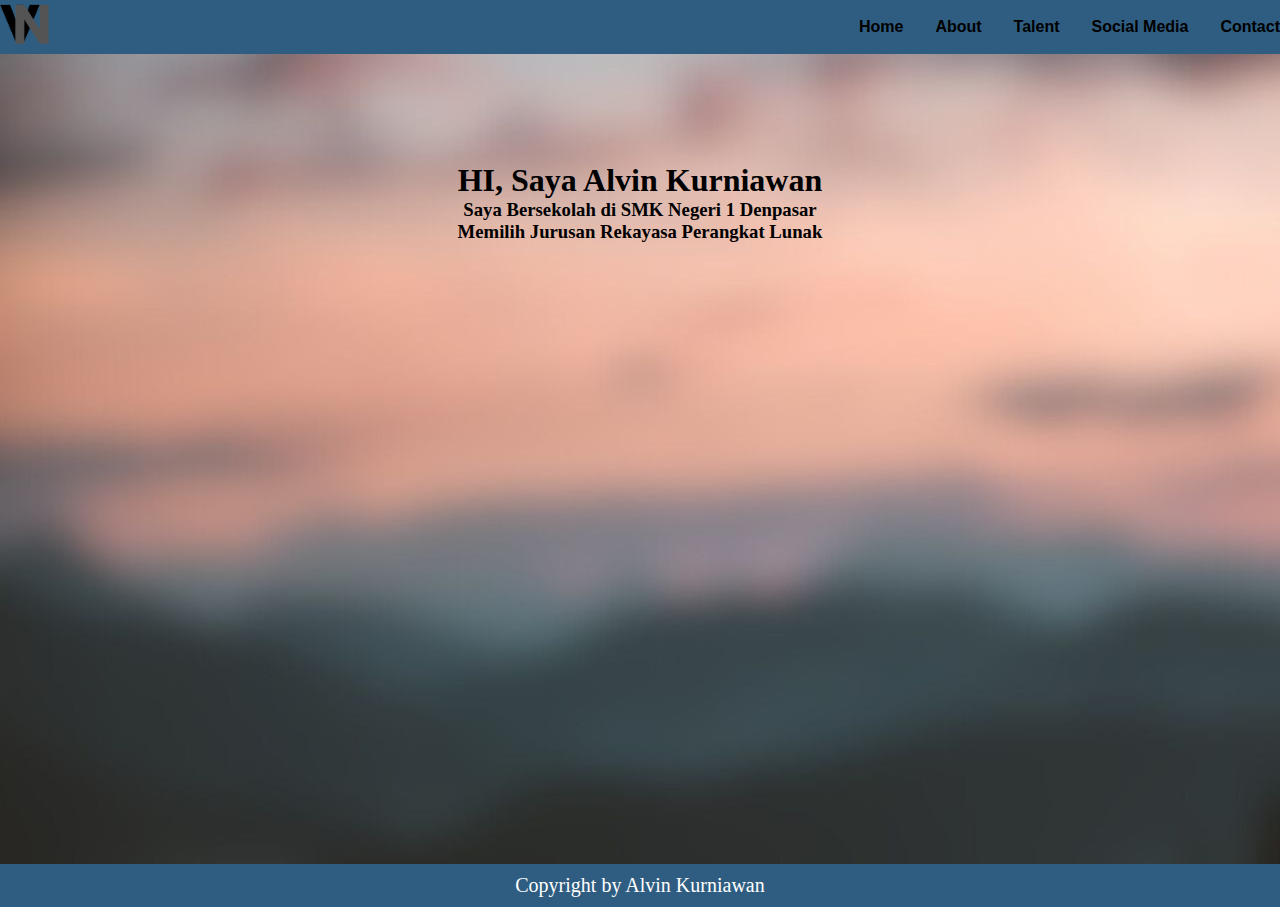
<file: index.html>
<!DOCTYPE html>
<html lang="en">
<head>
    <meta charset="UTF-8">
    <meta name="viewport" content="width=device-width, initial-scale=1.0">
    <title>Halaman Utama</title>
    <link rel="stylesheet" href="style.css" type="text/css">
</head>
    <!--Menu-->
<body>
    <nav>
        <div class="logo">
            <img src="Pict/logo.png" alt="">
        </div>
        <ul>
            <li>
                <a href="index.html">Home</a>
            </li>
            <li>
                <a href="about.html">About</a>
            </li>
            <li>
                <a href="Content.html">Talent</a>
            </li>
            <li>
                <a href="sosialmedia.html">Social Media</a>
            </li>
            <li>
                <a href="kontak.html">Contact</a>
            </li>
        </ul>
    </nav>
    <div class="bgHome">
        <div class="home-content">
    <br>
    <br>
    <br>
    <br>
    <br>
    <br>
    <h1>HI, Saya Alvin Kurniawan</h1>
    <h3>Saya Bersekolah di SMK Negeri 1 Denpasar</h3>
    <h3>Memilih Jurusan Rekayasa Perangkat Lunak</h3>
    </h1>
        </div>
    </div>
        </h1>
<!--Footer-->
<footer>
    <div class="footer">
        <p>
        Copyright by Alvin Kurniawan
        </p>
    </div>
</footer>
</body>
</html>
</file>
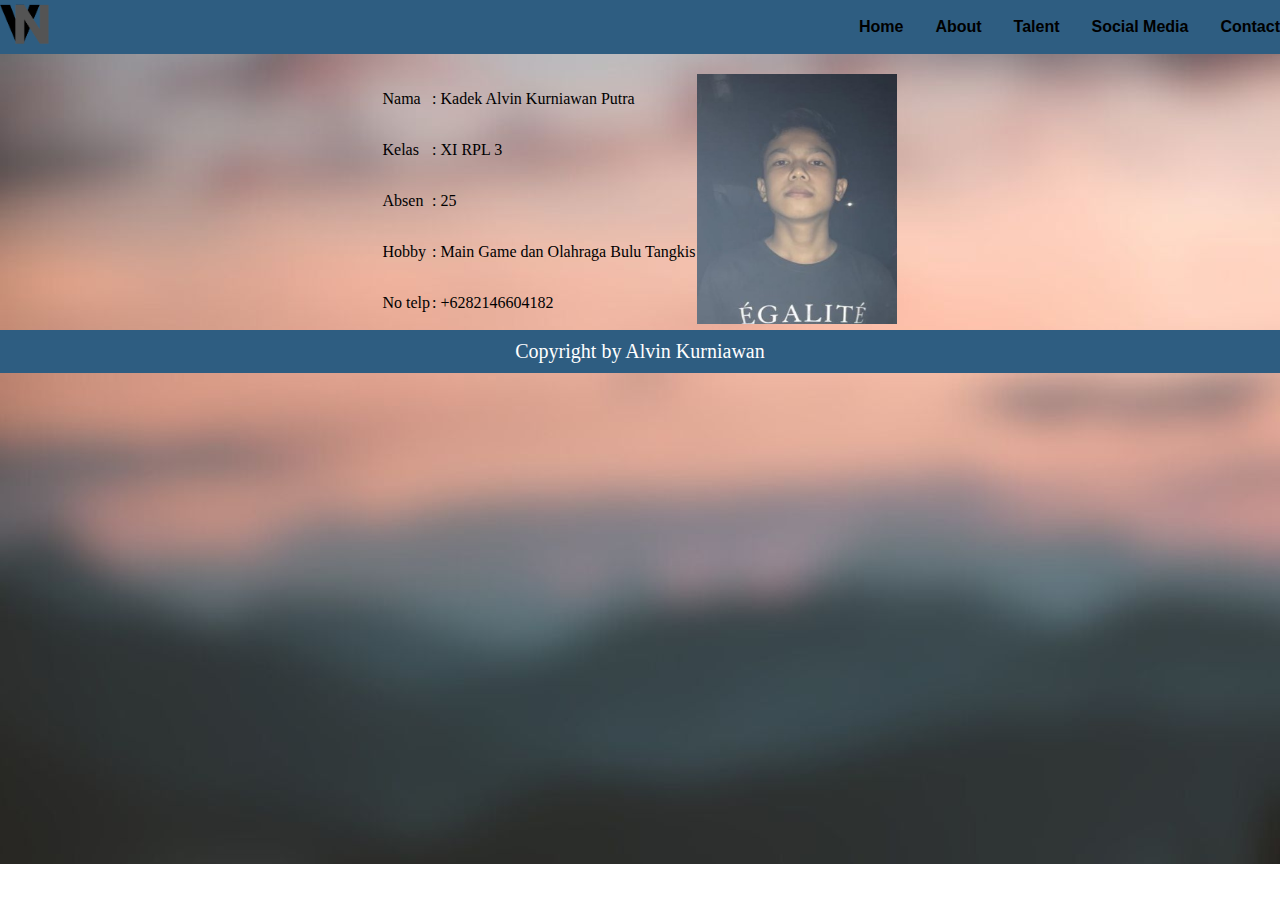
<file: about.html>
<!DOCTYPE html>
<html lang="en">
<head>
    <meta charset="UTF-8">
    <meta name="viewport" content="width=device-width, initial-scale=1.0">
    <title>About</title>
    <link rel="stylesheet" href="style.css" type="text/css">
</head>
    <!--Menu-->
<body>
    <nav>
        <div class="Container">
            <img src="Pict/logo.png" alt="">
        </div>
        <ul>
            <li>
                <a href="index.html">Home</a>
            </li>
            <li>
                <a href="about.html">About</a>
            </li>
            <li>
                <a href="Content.html">Talent</a>
            </li>
            <li>
                <a href="sosialmedia.html">Social Media</a>
            </li>
            <li>
                <a href="kontak.html">Contact</a>
            </li>
        </ul>
    </nav>
    <div class="bgAbout">
        <div class="about-content"> 
       <h1></h1>
    <table align="center" cellpadding="12px" width="600px">
        <table class="biodataweb">
        </div>
        <tr>
            <br>
            <td>Nama</td>
            <td>: Kadek Alvin Kurniawan Putra</td>
            <td rowspan="5"><img src="Pict/profil.jpg" height="250px" width="200x" alt=""></td>
        </tr>
        <tr>
            <td>Kelas</td>
            <td>: XI RPL 3</td>
        </tr> 
        <tr>
            <td>Absen</td>
            <td>: 25</td>
        </tr>
        <tr>
            <td>Hobby</td>
            <td>: Main Game dan Olahraga Bulu Tangkis</td>
        </tr>
        <tr>
            <td>No telp</td>
            <td>: +6282146604182</td>
    </div>
    </table>
<!--footer-->
    <footer>
        <div class="footer">
            <p>
            Copyright by Alvin Kurniawan
            </p>
        </div>
    </footer>
</body>
</html>
</file>
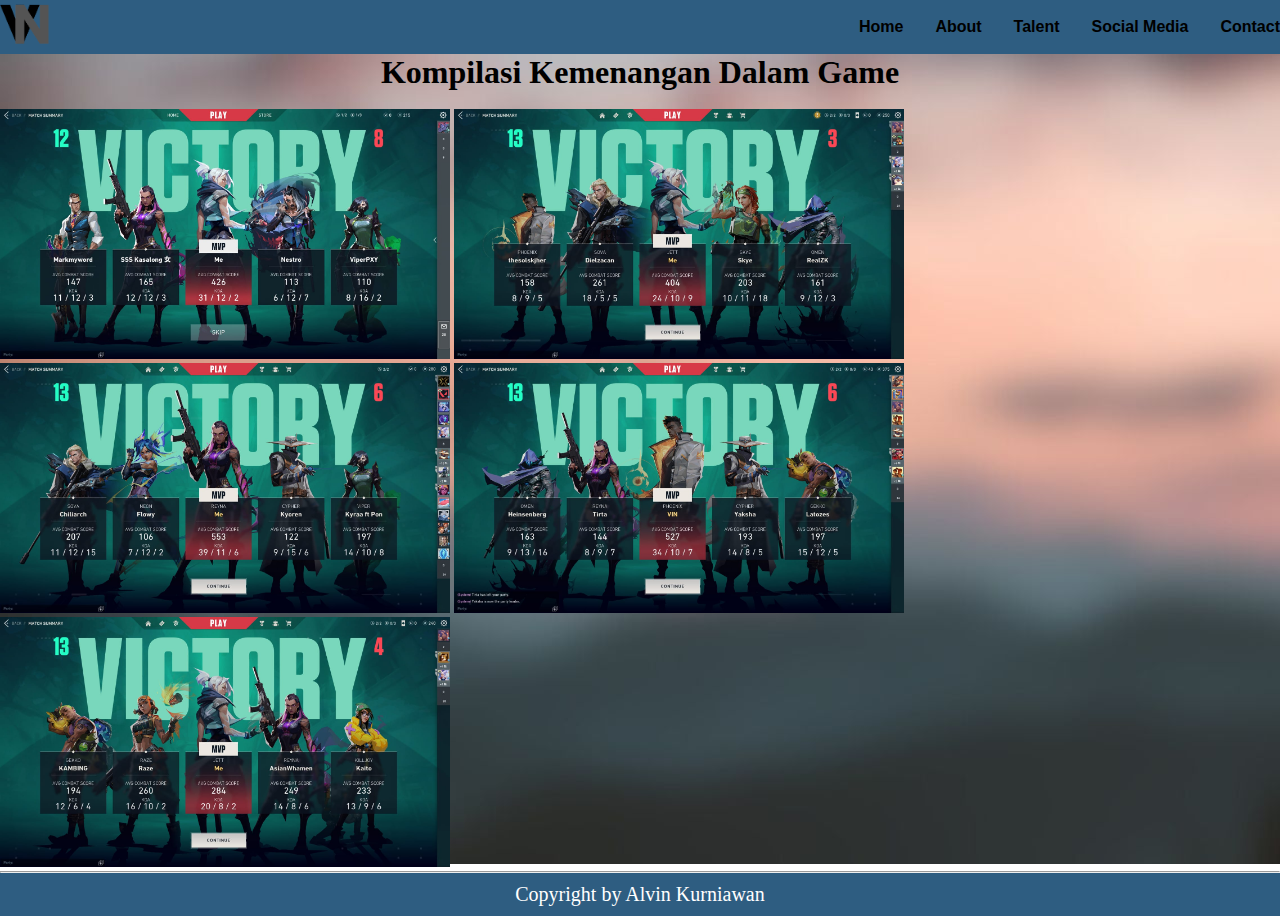
<file: Content.html>
<!DOCTYPE html>
<html lang="en">
<head>
    <meta charset="UTF-8">
    <meta name="viewport" content="width=device-width, initial-scale=1.0">
    <title>Content</title>
    <link rel="stylesheet" href="style.css" type="text/css">
</head>
    <!--Menu-->
<body>
    <nav>
        <div class="Container">
            <img src="Pict/logo.png" alt="">
        </div>
        <ul>
            <li>
                <a href="index.html">Home</a>
            </li>
            <li>
                <a href="about.html">About</a>
            </li>
            <li>
                <a href="Content.html">Talent</a>
            </li>
            <li>
                <a href="sosialmedia.html">Social Media</a>
            </li>
            <li>
                <a href="kontak.html">Contact</a>
            </li>
        </ul>
    </nav>
    <div class="bgContent">
    <div class="judulweb">
    <h1>Kompilasi Kemenangan Dalam Game</h1>
      </div>
      <br>
    <tr>
        <div class="contentimg">
    <td>
        <img src="Pict/1..jpeg" width="450" height="250">
    </td>
    <tr>
     <td>
        <img src="Pict/2.jpeg" width="450" height="250">
     </td>
    <tr>
     <td>
        <img src="Pict/3.jpeg" width="450" height="250">
    <tr>
     </td>
     <td>
    <tr>
        <img src="Pict/4.jpeg" width="450" height="250">
     </td>
    <tr>
     <td>
        <img src="Pict/5.jpeg" width="450" height="250">
    <tr>
        </td>
    </div>
<hr>
<!--footer-->
    <footer>
        <div class="footer">
            <p>
            Copyright by Alvin Kurniawan
            </p>
        </div>
    </footer>
</body>
</html>
</file>
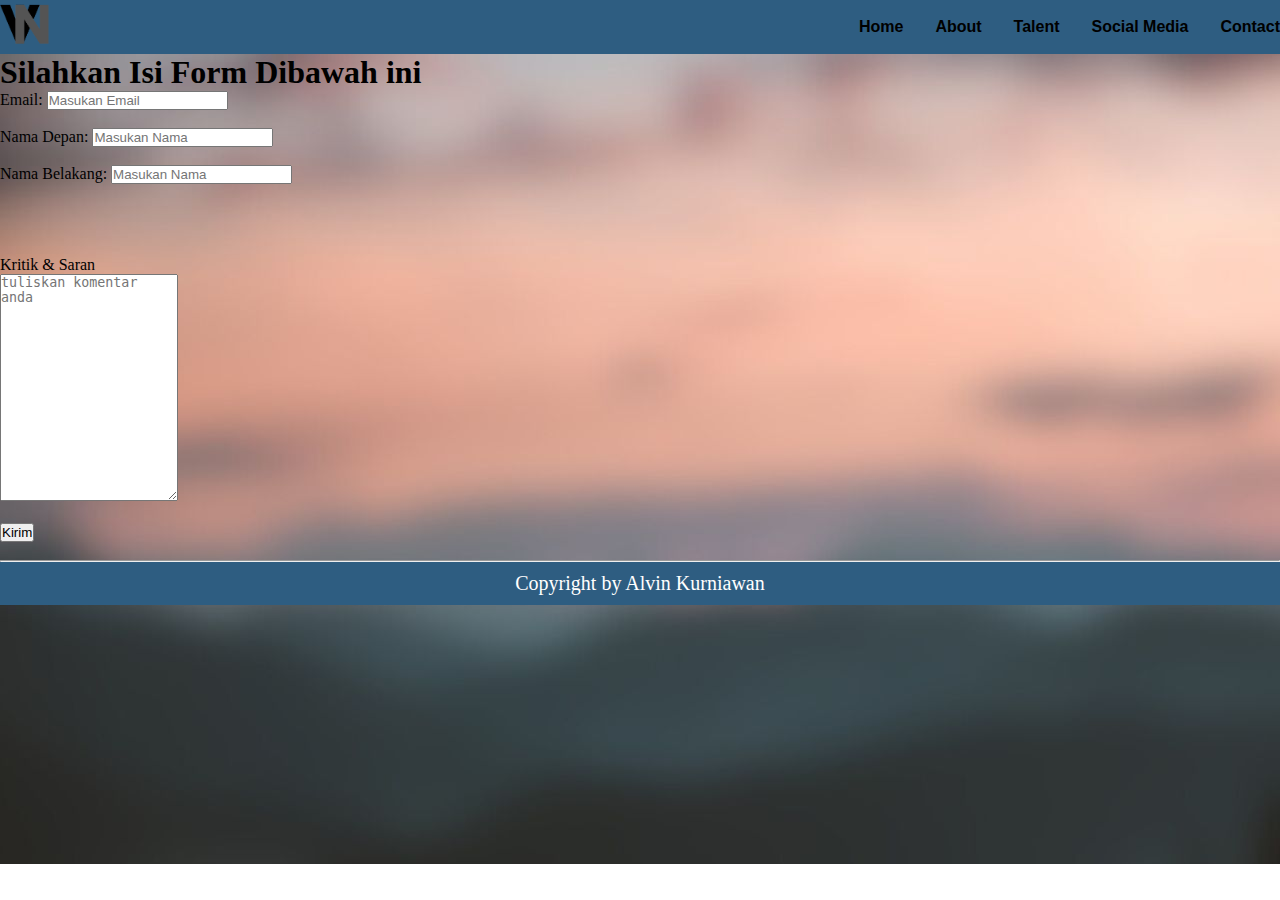
<file: kontak.html>
<!DOCTYPE html>
<html lang="en">
<head>
    <meta charset="UTF-8">
    <meta name="viewport" content="width=device-width, initial-scale=1.0">
    <title>About</title>
    <link rel="stylesheet" href="style.css" type="text/css">
</head>
    <!--Menu-->
<body>
    <nav>
        <div class="Container">
            <img src="Pict/logo.png" alt="">
        </div>
        <ul>
            <li>
                <a href="index.html">Home</a>
            </li>
            <li>
                <a href="about.html">About</a>
            </li>
            <li>
                <a href="Content.html">Talent</a>
            </li>
            <li>
                <a href="sosialmedia.html">Social Media</a>
            </li>
            <li>
                <a href="kontak.html">Contact</a>
            </li>
        </ul>
    </nav>
  <form>
    <div class="bgKontak">
        <div class="kontak-content">
       <h1>Silahkan Isi Form Dibawah ini</h1>
       <div class="BoxForm">
          <label for="Email">Email:</label>
          <input type="text" id placeholder="Masukan Email">
          <br>
          <br>
          <label for="username">Nama Depan:</label>
          <input type="text" id placeholder="Masukan Nama">
          <br>
          <br>
          <label for="usrname">Nama Belakang:</label>
          <input type="text" id placeholder="Masukan Nama">
        </div>
        <br>
        <br>
        <br>
        <br>
        <div class="BoxText">
            <label for="Kritik & Saran">Kritik & Saran</label>
            <br>
            <textarea rows="15" id placeholder="tuliskan komentar anda"></textarea>
            <br>
            <br>
            <input type="submit" value="Kirim">
        <br>
        <br>
        </div>
        <hr>
<!--footer-->
<footer>
    <div class="footer">
        <p>
        Copyright by Alvin Kurniawan
        </p>
    </div>
</footer>
</body>
</html>
</file>
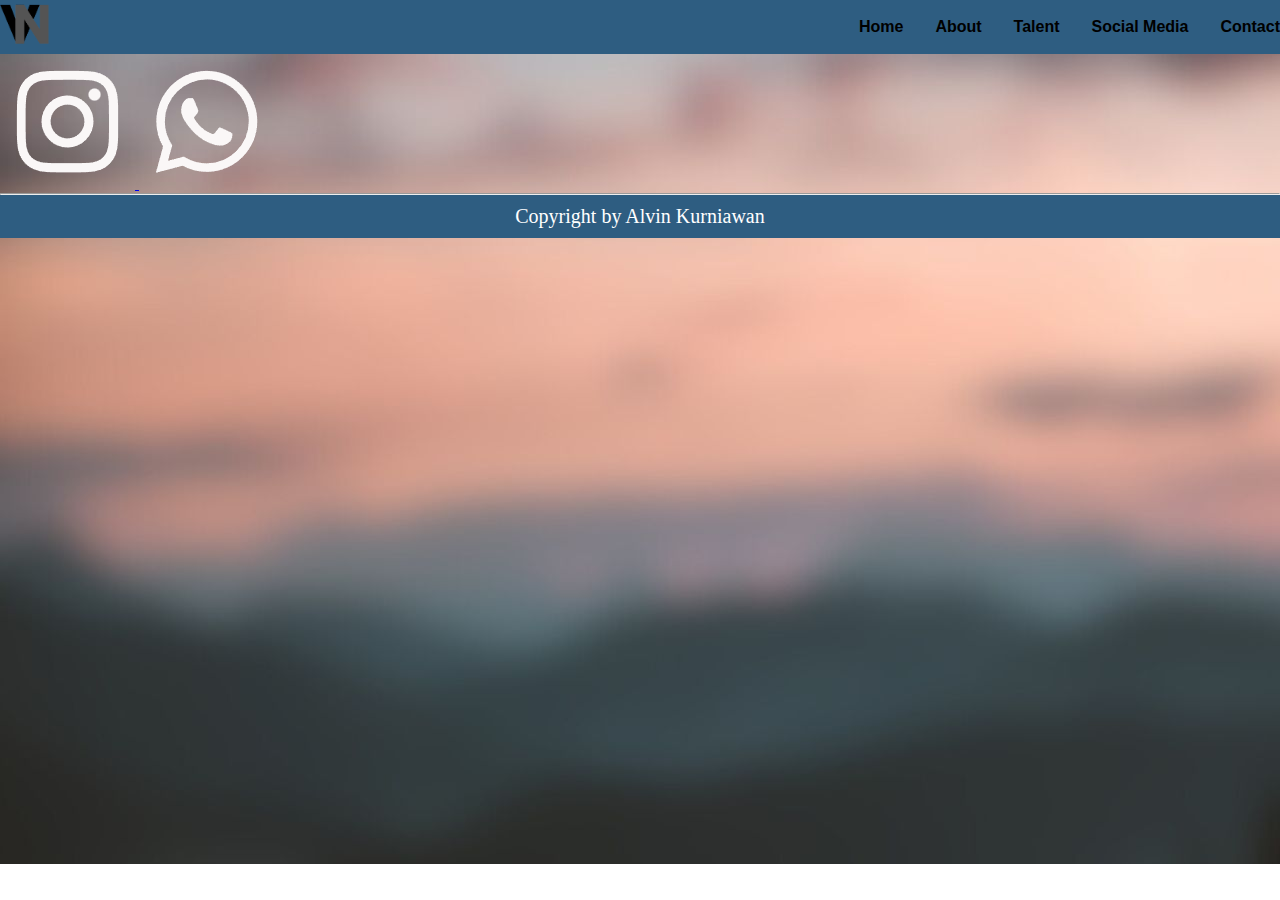
<file: sosialmedia.html>
<!DOCTYPE html>
<html lang="en">
<head>
    <meta charset="UTF-8">
    <meta name="viewport" content="width=device-width, initial-scale=1.0">
    <title>About</title>
    <link rel="stylesheet" href="style.css" type="text/css">
</head>
    <!--Menu-->
<body>
    <nav>
        <div class="Container">
            <img src="Pict/logo.png" alt="">
        </div>
        <ul>
            <li>
                <a href="index.html">Home</a>
            </li>
            <li>
                <a href="about.html">About</a>
            </li>
            <li>
                <a href="Content.html">Talent</a>
            </li>
            <li>
                <a href="sosialmedia.html">Social Media</a>
            </li>
            <li>
                <a href="kontak.html">Contact</a>
            </li>
        </ul>
    </nav>
    <div class="bgSocialmedia">
        <div class="Socialmedia-content">
            <a target="_blank" href="https://www.instagram.com/vinn_ptra/">
                <img class="InstagramSocial" src="Pict/logo ig.png">
            </a>
            <a target="_blank" href="https://wa.me/+6282146604182">
             <img class="WhatsappSocial" src="Pict/logo wa.png">
         </a>
    </div>
    
<hr>
<!--footer-->
    <footer>
        <div class="footer">
            <p>
            Copyright by Alvin Kurniawan
             </p>
         </div>
    </footer>
</body>
</html>
</file>
<file: style.css>
*, html {
    padding: 0;
    margin: 0;
    box-sizing: border-box;
}

nav {
    background-color: rgb(46, 93, 129);
    display: flex;
    justify-content: space-between;
}

nav ul {
    display: flex;
    align-items: center;
    gap: 1rem 2rem;
    list-style: none;
}

nav div img {
    width: 50px;
}

nav ul li a {
    text-decoration: none;
    font-family: 'Segoe UI', sans-serif;
    color: black;
    font-weight: 600;
    padding: 8px 0;
    transition: all;
    transition transition-duration: 300ms;
}

nav ul li a:hover {
    border-bottom: 1px solid black;
}

.bgHome {
    height: 90vh;
    background-image: url(Pict/Background.jpg);
    background-repeat: no-repeat;
}

.bgAbout {
    height: 90vh;
    background-image: url(Pict/Background.jpg);
    background-repeat: no-repeat;
}

.bgSocialmedia {
    height: 90vh;
    background-image: url(Pict/Background.jpg);
    background-repeat: no-repeat;
}

.bgContent {
    height: 90vh;
    background-image: url(Pict/Background.jpg);
    background-repeat: no-repeat;
}

.bgKontak {
    height: 90vh;
    background-image: url(Pict/Background.jpg);
    background-repeat: no-repeat;
}

.home-content {
    display: flex;
    flex-direction: column;
    justify-content: center;
    align-items: center;
    
}

.biodataweb {
    display: flex;
    flex-direction: column;
    justify-content: center;
    align-items: center;
}

.judulweb {
    display: flex;
    flex-direction: column;
    justify-content: center;
    align-items: center;
}

.about-content {
    align-items: center;
}

.footer {
    display: flex;
    justify-content: center;
    background-color: rgb(46, 93, 129);
    padding: 10px;
    font-size: 20px;
}

.footer p {
    display: flex;
    align-items: center;
    color: white;
}
</file>
